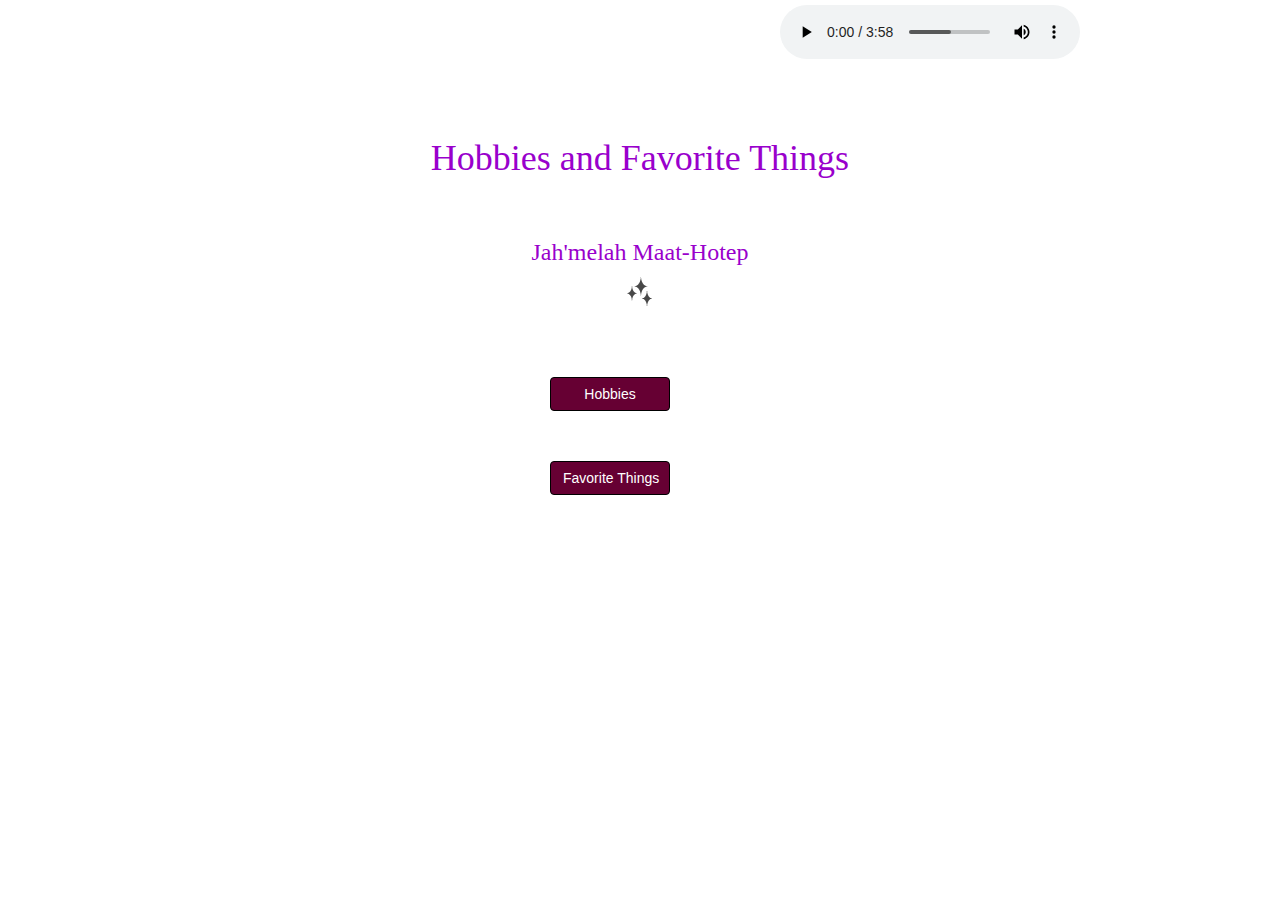
<file: secondpage.html>
<!DOCTYPE html>
<html>
<head>
	<link rel="stylesheet" type="text/css" href="css/bootstrap.min.css">
	<link rel="stylesheet" type="text/css" href="css/main.css">
	<link rel="stylesheet" type="text/css" href="css/iphone.css">
	<meta name="viewport" content="width=device-width"/> 
	<!--link rel="stylesheet" type="text/css" href="css/medium.css">
	<link rel="stylesheet" type="text/css" href="css/large.css"-->
	<title>Jah'melah | Maat-Hotep</title> 
</head>
<body class="body2" background="https://s3.amazonaws.com/ooomf-com-files/YOfYx7zhTvYBGYs6g83s_IMG_8643.jpg">
<audio controls class="music">
	<source src="YoungandBeautiful.mp3" type="audio/mpeg">
Your browser does not support the audio element. 
</audio>
	<div class="container">
		<div class="row">
			<div class="about-me">
				<h1>Hobbies and Favorite Things</h1>
			</div>
		</div>
		<div class="row">
			<div class="name">
			<h3>Jah'melah Maat-Hotep</h3>
			<a href="file:///C:/Users/Student/Desktop/ME/index.html"><img src="glitter32.png"></a>
			</div>
		</div>
	</div>

<button class="btn btn-primary2" data-toggle="modal" data-target=".bs-example-modal-lg2">Hobbies</button>

<div class="modal fade bs-example-modal-lg2" tabindex="-1" role="dialog" aria-labelledby="myLargeModalLabel" aria-hidden="true">
  	<div class="modal-dialog modal-lg">
    	<div class="modal-content">
      		<div class="container3">
				<div class="about-me-para"><h2>Hobbies</h2></div>
					<article>
						<p>My main hobbies are cross-country and track and field. In track and field I run the 400m hurdles, 100m hurdles, and do the long jump and triple jump. I have been running since 3rd grade. I also do other sports such as tennis and rugby.</p>
						<p>I also like to read and listen to music in my free time. My favorite books are the Harry Potter series. I also play the guitar and violin. I play the violin in the school orchestra.</p>
						<p>I like to develop websites and learn about different computer languagues like Javascript and PHP.</p>
					</article>
			</div>
    	</div>
  	</div>
</div>

<button class="btn btn-primary2" data-toggle="modal" data-target=".bs-example-modal-lg3">Favorite Things</button>

<div class="modal fade bs-example-modal-lg3" tabindex="-1" role="dialog" aria-labelledby="myLargeModalLabel" aria-hidden="true">
  	<div class="modal-dialog modal-lg">
    	<div class="modal-content">
      		<div class="container4">
				<div class="about-me-para"><h2>Favorite things</h2></div>
					<article>
						<p>Favorite color: Purple</p>
						<p>Favorite book: Harry Potter</p>
						<p>Favorite TV show: Sherlock (BBC)</p>
						<p>Favorite food: Pepperoni pizza or anything with bacon</p>
						<p>Favorite ice cream: Vanilla ice cream</p>
						<p>Favorite sport: Track and Field; running</p>
						<p>Favorite animal: Octopus</p>
						<p>Favorite acter: Benedict Cumberbatch</p>
						<p>Favortie actress: Emma Watson</p>
						<p>Favorite movie: Forrest Gump (I have a lot of favorite movies. This is the only one that came to my head)</p>
						<p>Favorite artist: Lana del Rey</p>
						<p>Favorite music: Alternative, Indie pop/rock, Sleepinig with Sirens, My Chemical Romance</p>
						<p>Favorite friends: Micah Fulton, Pawnini Flowers</p>
					</article>
			</div>
    	</div>
  	</div>
</div>
	<script src="http://ajax.googleapis.com/ajax/libs/jquery/1.11.1/jquery.min.js"></script>
	<script type="text/javascript" src="js/bootstrap.min.js"></script>
</body>
</hmtl>
</file>
<file: css/main.css>
body{
	background-image: url("http://33.media.tumblr.com/b11b494013d11a0ce49c4d25c0d05b56/tumblr_mvlo8zqMLr1sdyj9lo1_1280.jpg");
	
	
}

.body2{
	background-image: url("https://s3.amazonaws.com/ooomf-com-files/ic1dX3kBQjGNaPQb8Xel_1920%20x%201280.jpg");
	background-repeat: no-repeat;
} 
.about-me{
	border-width: 0px;
	color: #9900CC;
	text-align: center;
	padding-top: 10px;
    padding-bottom: 10px;
    padding-right: 50px;
    padding-left: 50px;
    font-family: fantasy;
}

.name{
	border-width: 0px;
	color: #9900CC;
	text-align: center;
	padding-top: 10px;
    padding-bottom: 10px;
    padding-right: 50px;
    padding-left: 50px;
    font-family: fantasy;
}


.row{
	
	margin-top: 10px;
}

.container{
	border-width: 0px;
	padding-top: 10px;
    padding-bottom: 10px;
    margin-top: 25px;
    
}

.container2{
	border-width: 5px;
	border-color: black;
	margin-top: 25px;
	margin-left: 98px;
	width: 300px;
	border-style: solid;
}

article{
	color: black;
	margin-left: 10px;
	margin-right: 10px;
	padding-top: 10px;
	padding-bottom: 10px;
}

.about-me-para{
	color: gray;
	margin-top: 10px;
	margin-left: 5px;
	margin-right: 5px;
	border-width:0px;
	text-align: center;
	
	
}

.container3{
	border-width: 5px;
	border-color: black;
	margin-top: 25px;
	margin-left: 98px;
	width: 300px;
	border-style: solid;
}



.container4{
	border-width: 5px;
	border-color: black;
	margin-top: 25px;
	margin-left: 98px;
	width: 300px;
	border-style: solid;
}

.modal-content{
	width: 500px;
	padding-bottom: 25px;
}

.modal.fade .modal-dialog {
	width: 500px;
	border-width: 0px;
}

.btn-primary{
	background-color: #660033;
	border-color: black;
	margin-left: 525px;
}

.btn-primary2{
	background-color: #660033;
	border-color: black;
	margin-left: 550px;
	width: 120px;
	margin-top: 50px;
	color: white;
}



#container6{
	width: 960px;
	margin: 0px auto;
	border-width: 0px;
}

.music{
	margin-top: 5px;
	margin-left: 780px;
}

.carousel-caption{
	color: red;
	font-size: 20px;
}

#carousel-example-generic{
	width: 500px;
	margin-left: 335px;
	margin-top: 50px;
}

.carousel-inner>.active{
	height: 400px;
}
</file>
<file: css/iphone.css>
@media (max-width: 320px) {
		body {
		background-image: url("http://33.media.tumblr.com/b11b494013d11a0ce49c4d25c0d05b56/tumblr_mvlo8zqMLr1sdyj9lo1_1280.jpg");
		
		
	}
 
	.body2{
		background-image: url("https://s3.amazonaws.com/ooomf-com-files/ic1dX3kBQjGNaPQb8Xel_1920%20x%201280.jpg");
		width:320px;
		height: 568px;
		background-repeat: no-repeat;
	}
	.about-me{
		border-width: 0px;
		color: #9900CC;
		text-align: center;
		padding-top: 10px;
	    padding-bottom: 10px;
	    padding-right: 50px;
	    padding-left: 50px;
	    font-family: fantasy;
	}
	.hobbieimg{
		width: 200px;
		padding-right: 50px;
	}
	.name{
		border-width: 0px;
		color: #9900CC;
		text-align: center;
		padding-top: 10px;
	    padding-bottom: 10px;
	    padding-right: 50px;
	    padding-left: 50px;
	    font-family: fantasy;
	}


	.row{
		border-width: 0px;
		border-color: white;
		margin-top: 10px;
	}

	.container{
		border-width: 0px;
		padding-top: 10px;
	    padding-bottom: 10px;
	    padding-right: 50px;
	    padding-left: 50px;
	    margin-top: 25px;
	  

	}

	.container2{
		border-width: 5px;
		border-color: black;
		margin-top: 25px;
		margin-left: 98px;
		width: 300px;
		border-style: solid;
	}

	article{
		color: black;
		margin-left: 10px;
		margin-right: 10px;
		padding-top: 10px;
		padding-bottom: 10px;
	}

	.about-me-para{
		color: gray;
		margin-top: 10px;
		margin-left: 5px;
		margin-right: 5px;
		border-width:0px;
		text-align: center;
		
		
	}

	.container3{
		border-width: 5px;
		border-color: black;
		margin-top: 25px;
		margin-left: 98px;
		width: 300px;
		border-style: solid;
	}



	.container4{
		border-width: 5px;
		border-color: black;
		margin-top: 25px;
		margin-left: 98px;
		width: 300px;
		border-style: solid;
	}

	.modal-content{
		width: 500px;
		padding-bottom: 25px;
		margin-left: 20px;
		margin-right: 20px;
	}

	.modal.fade .modal-dialog {
		width: 500px;
		border-width: 0px;
	}

	.btn-primary {
		background-color: #660033;
		border-color: black;
		
		margin-left: 70px;
	}
	.btn-primary2{
		background-color: #660033;
		border-color: black;
		margin-left: 30px;
		width: 120px;
		margin-top: 50px;
		color: white;
	}


	.music{
		margin-top: 5px;
		margin-left: 10px;
	}

	.carousel-caption{
		color: red;
		font-size: 20px;
	}
	#carousel-example-generic {
		width: 217px;
		margin-left: 10px;
		margin-top: 50px;
	}
	.carousel-inner>.active{
		height: 200px;
		
	}

}
</file>
